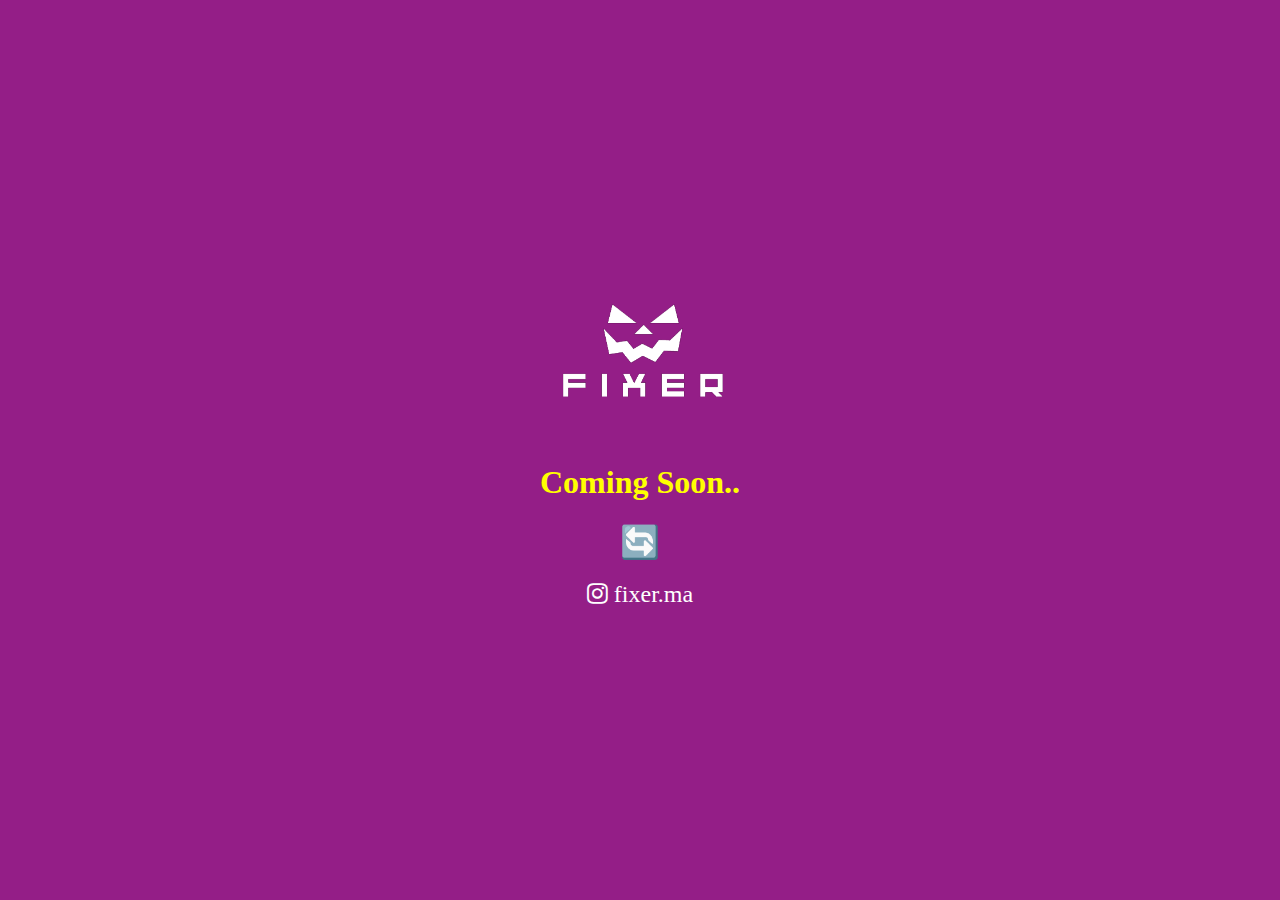
<file: index.html>
<!DOCTYPE html>
<html lang="en">
<head>
    <meta charset="UTF-8">
    <meta name="viewport" content="width=device-width, initial-scale=1.0">
    <link rel="stylesheet" href="https://cdnjs.cloudflare.com/ajax/libs/font-awesome/4.7.0/css/font-awesome.min.css">
    <title>Fixer</title>
    <style>
        body {
            font-family: 'Arial', sans-serif;
            margin: 0;
            padding: 0;
            display: flex;
            align-items: center;
            justify-content: center;
            height: 100vh;
            background-color: #941e87;
            color: #fff;
        }

        .container {
            text-align: center;
        }

        .logo {
            max-width: 200px;
            height: auto;
        }

        h1 {
            color: yellow;
            font-family: "Lucida Handwriting", cursive;
        }

        .coming-soon-text {
            color: #ddd;
        }

        .animated-icon {
            font-size: 2em;
            color: #ff8800;
            animation: rotate 2s infinite linear;
        }

        @keyframes rotate {
            0% {
                transform: rotate(0deg);
            }
            100% {
                transform: rotate(360deg);
            }
        }
        .social-icons {
            margin-top: 20px;
        }
    </style>
</head>
<body>
    <div class="container">
        <img src="/ressources/logo-removebg-preview.png" alt="Startup Logo" class="logo">
        <h1>Coming Soon..</h1>
        <div class="animated-icon">🔄</div>
        <div class="social-icons">
          <a href="https://www.instagram.com/fixer.ma/" target="_blank"><i class="fa fa-instagram" style="font-size:24px; color: white;"> fixer.ma</i></a>
      </div>
      <br>
        
    </div>
</body>
</html>
</file>
